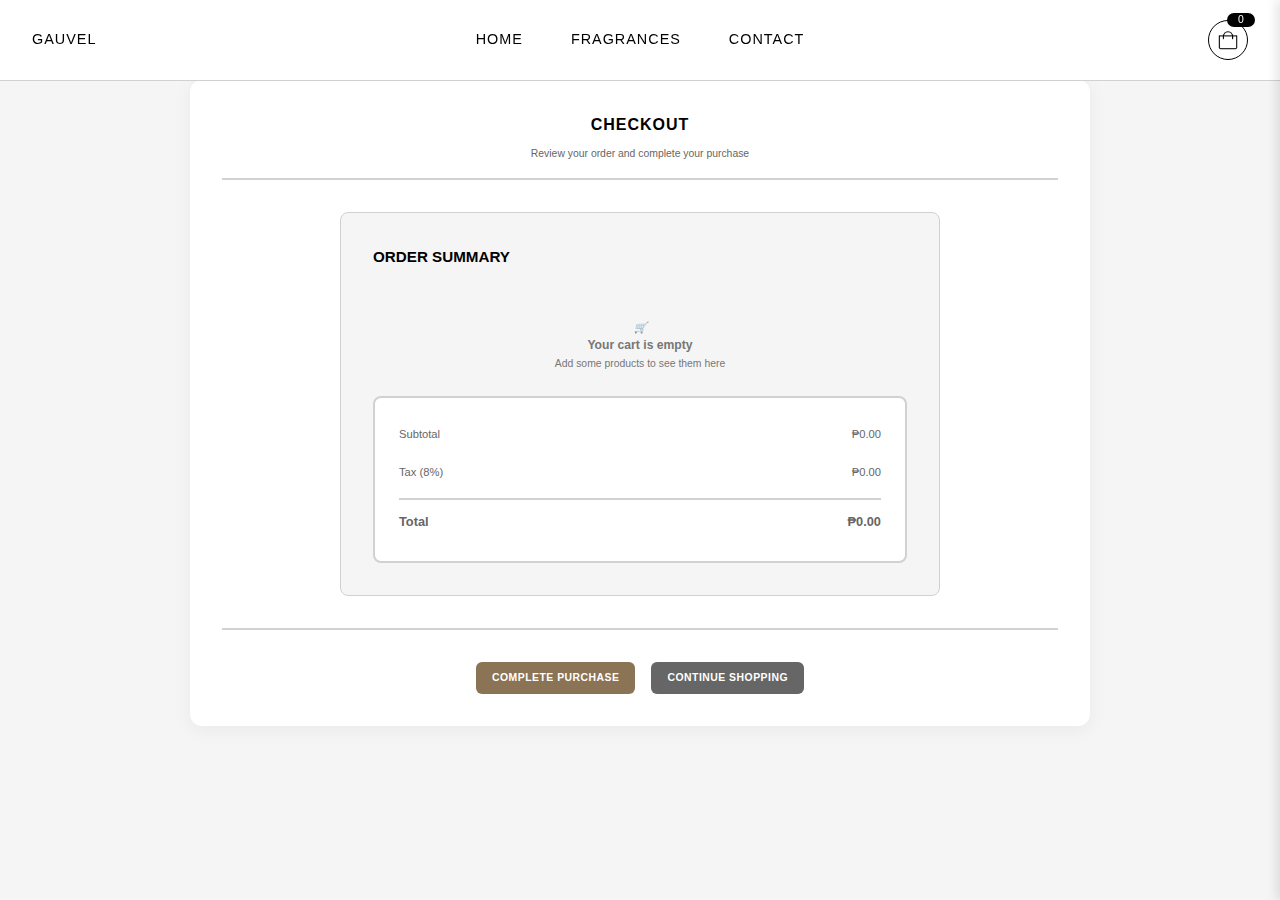
<file: checkout.html>
<!DOCTYPE html>
<html lang="en">
<head>
  <meta charset="UTF-8" />
  <meta name="viewport" content="width=device-width, initial-scale=1.0"/>
  <title>Checkout - GAUVEL</title>
  <link rel="stylesheet" href="styles.css" />
  <style>
    :root {
      --color-white: #ffffff;
      --color-black: #000000;
      --color-grey-light: #f5f5f5;
      --color-grey-medium: #d1d1d1;
      --color-grey-dark: #666666;
      --color-beige: #f4f1eb;
      --color-brown: #8b7355;
      --font-primary: 'Inter', sans-serif;
      --font-mono: 'JetBrains Mono', monospace;
    }

    body {
      font-family: var(--font-primary);
      background-color: var(--color-grey-light);
      color: var(--color-grey-dark);
      line-height: 1.6;
      margin-top: 80px;
      font-size: 0.65rem;
    }

    .checkout-container {
      max-width: 900px;
      margin: 2rem auto;
      padding: 2rem;
      background: var(--color-white);
      border-radius: 12px;
      box-shadow: 0 4px 20px rgba(0, 0, 0, 0.05);
    }

    .checkout-header {
      text-align: center;
      margin-bottom: 2rem;
      padding-bottom: 1rem;
      border-bottom: 2px solid var(--color-grey-medium);
    }

    .checkout-header h1 {
      font-size: 1rem;
      font-weight: 600;
      color: var(--color-black);
      margin-bottom: 0.5rem;
      text-transform: uppercase;
      letter-spacing: 1px;
    }

    .order-summary {
      background: var(--color-grey-light);
      padding: 2rem;
      border-radius: 8px;
      border: 1px solid var(--color-grey-medium);
      max-width: 600px;
      margin: 0 auto;
    }

    .order-summary h2 {
      font-size: 0.95rem;
      color: var(--color-black);
      margin-bottom: 1.5rem;
      text-transform: uppercase;
      font-weight: 600;
    }

    .summary-item {
      display: flex;
      align-items: center;
      padding: 1.5rem 0;
      border-bottom: 1px solid var(--color-grey-medium);
    }

    .summary-item:last-child {
      border-bottom: none;
    }

    .item-details {
      display: flex;
      align-items: center;
      flex: 1;
      gap: 1rem;
    }

    .item-image {
      width: 80px;
      height: 80px;
      background: var(--color-white);
      border-radius: 8px;
      display: flex;
      align-items: center;
      justify-content: center;
      border: 1px solid var(--color-grey-medium);
      overflow: hidden;
    }

    .item-image img {
      width: 100%;
      height: 100%;
      object-fit: cover;
    }

    .item-info h3 {
      color: var(--color-black);
      margin-bottom: 0.25rem;
      font-weight: 500;
      font-size: 0.75rem;
    }

    .item-info p {
      color: var(--color-grey-dark);
      font-size: 0.65rem;
      margin-bottom: 0.25rem;
    }

    .item-price {
      font-size: 0.75rem;
      font-weight: 600;
      color: var(--color-black);
    }

    .total-section {
      background: var(--color-white);
      padding: 1.5rem;
      border-radius: 8px;
      border: 2px solid var(--color-grey-medium);
      margin-top: 1.5rem;
    }

    .total-row {
      display: flex;
      justify-content: space-between;
      margin-bottom: 0.75rem;
      padding: 0.25rem 0;
      font-size: 0.7rem;
    }

    .total-row:last-child {
      margin-bottom: 0;
      padding-top: 0.75rem;
      border-top: 2px solid var(--color-grey-medium);
      font-weight: 600;
      font-size: 0.8rem;
    }

    .checkout-actions {
      display: flex;
      gap: 1rem;
      justify-content: center;
      margin-top: 2rem;
      padding-top: 2rem;
      border-top: 2px solid var(--color-grey-medium);
    }

    .checkout-btn,
    .continue-shopping {
      padding: 0.5rem 1rem;
      border: none;
      border-radius: 6px;
      font-size: 0.65rem;
      font-weight: 600;
      text-transform: uppercase;
      letter-spacing: 0.5px;
      transition: all 0.3s ease;
      min-width: 140px;
      cursor: pointer;
      text-decoration: none;
    }

    .checkout-btn {
      background: var(--color-brown);
      color: var(--color-white);
    }

    .continue-shopping {
      background: var(--color-grey-dark);
      color: var(--color-white);
    }

    .checkout-btn:hover {
      background: #7a634a;
      transform: translateY(-2px);
    }

    .continue-shopping:hover {
      background: #4f4f4f;
      transform: translateY(-2px);
    }

    @media (max-width: 768px) {
      .checkout-container {
        margin: 1rem;
        padding: 1rem;
      }

      .checkout-actions {
        flex-direction: column;
        align-items: center;
      }
    }
  </style>
</head>
<body>
   <!-- Navigation -->
	<nav class="navbar">
		<div class="navbar__container">
			<a href="index.html" class="navbar__logo uppercase">GAUVEL</a>
			<ul class="navbar__menu">
				<li><a href="#home" class="navbar__links uppercase">Home</a></li>
				<li><a href="products.html" class="navbar__links uppercase">Fragrances</a></li>
				<li><a href="contact.html" class="navbar__links uppercase">Contact</a></li>
			</ul>
			<div class="navbar__actions">
				<a href="signup.html" class="auth-button uppercase" id="authButton">Sign In/Sign Up</a>
				<button id="cartButton" class="cart-button" onclick="openCart()">
					<img src="cart.png" alt="cart" />
					<span id="cartCount" class="cart-count">0</span>
				</button>
			</div>
		</div>
	</nav>

	<!-- Cart Panel -->
	<div id="cartOverlay" onclick="closeCart()"></div>
	<div class="cart-panel">
		<h2 class="cart-title">Shopping Cart</h2>
		<div class="cart-content"></div>
		<div class="cart-actions">
			<!-- FIXED BUTTON -->
			<button class="checkout-btn-mini" id="checkoutButton">CHECKOUT</button>
		</div>
		<button class="cart-close-btn" onclick="closeCart()">×</button>
	</div>
  
  <div class="checkout-container">
    <div class="checkout-header">
      <h1>Checkout</h1>
      <p>Review your order and complete your purchase</p>
    </div>

    <div class="checkout-content">
      <div class="order-summary">
        <h2>Order Summary</h2>
        <div id="order-items"></div>
        <div class="total-section">
          <div class="total-row">
            <span class="total-label">Subtotal</span>
            <span class="total-value" id="subtotal">₱0.00</span>
          </div>
          <div class="total-row">
            <span class="total-label">Tax (8%)</span>
            <span class="total-value" id="tax">₱0.00</span>
          </div>
          <div class="total-row">
            <span class="total-label">Total</span>
            <span class="total-value" id="total">₱0.00</span>
          </div>
        </div>
      </div>
    </div>

    <div class="checkout-actions">
      <button class="checkout-btn" onclick="processPayment()">Complete Purchase</button>
      <a href="products.html" class="continue-shopping">Continue Shopping</a>
    </div>
  </div>

  <script>
    function processPayment() {
      const btn = document.querySelector('.checkout-btn');
      const originalText = btn.textContent;
      btn.textContent = 'Processing...';
      btn.disabled = true;

      setTimeout(() => {
        alert('Thank you for your purchase! Your order has been confirmed.');
        localStorage.removeItem('cart'); // clear cart
        btn.textContent = originalText;
        btn.disabled = false;
        window.location.href = 'index.html';
      }, 2000);
    }

    function populateOrderSummary() {
      const orderItems = document.getElementById('order-items');
      const cart = JSON.parse(localStorage.getItem('cart')) || [];

      if (cart.length === 0) {
        orderItems.innerHTML = `
          <div class="empty-cart">
            <i>🛒</i>
            <h3>Your cart is empty</h3>
            <p>Add some products to see them here</p>
          </div>
        `;
        return;
      }

      let subtotal = 0;

      cart.forEach(product => {
        const itemDiv = document.createElement('div');
        itemDiv.className = 'summary-item';
        const totalPrice = product.price * product.quantity;
        subtotal += totalPrice;

        itemDiv.innerHTML = `
          <div class="item-details">
            <div class="item-image">
              ${product.image ? `<img src="${product.image}" alt="${product.name}">` : '<i>🧴</i>'}
            </div>
            <div class="item-info">
              <h3>${product.name}</h3>
              <p>Size: ${product.size}</p>
              <p>Qty: ${product.quantity}</p>
            </div>
          </div>
          <div class="item-price">₱${totalPrice.toFixed(2)}</div>
        `;

        orderItems.appendChild(itemDiv);
      });

      const tax = subtotal * 0.08;
      const total = subtotal + tax;

      document.getElementById('subtotal').textContent = `₱${subtotal.toFixed(2)}`;
      document.getElementById('tax').textContent = `₱${tax.toFixed(2)}`;
      document.getElementById('total').textContent = `₱${total.toFixed(2)}`;
    }

    document.addEventListener('DOMContentLoaded', populateOrderSummary);
  </script>
</body>
</html>
</file>
<file: styles.css>
:root {
    --color-white: #ffffff;
    --color-black: #000000;
    --color-grey-light: #f5f5f5;
    --color-grey-medium: #d1d1d1;
    --color-grey-dark: #666666;
    --color-beige: #f4f1eb;
    --color-brown: #8b7355;
    --font-primary: 'Inter', sans-serif;
    --font-mono: 'JetBrains Mono', monospace;
}

* {
    margin: 0;
    padding: 0;
    box-sizing: border-box;
}

body {
    font-family: var(--font-primary);
    font-weight: 300;
    line-height: 1.6;
    color: var(--color-black);
    background: var(--color-white);
}

/* Typography */
.mono {
    font-family: var(--font-mono);
    font-weight: 300;
    letter-spacing: 0.5px;
}

.uppercase {
    text-transform: uppercase;
    letter-spacing: 2px;
}

/* Navigation */
.navbar {
    position: fixed;
    top: 0;
    width: 100%;
    background: rgba(255, 255, 255, 0.95);
    backdrop-filter: blur(10px);
    z-index: 1000;
    border-bottom: 1px solid var(--color-grey-medium);
}

.navbar__container {
    max-width: 1400px;
    margin: 0 auto;
    padding: 0 2rem;
    display: grid;
    grid-template-columns: 1fr auto 1fr;
    justify-content: space-between;
    align-items: center;
    height: 80px;
}

.navbar__logo {
    font-family: var(--font-primary); 
    font-size: 0.9rem; 
    font-weight: 300;
    letter-spacing: 1px;
    color: var(--color-black);
    text-decoration: none;
    text-transform: uppercase; 
    align-items: left;
}

.navbar__menu {
    display: flex;
    list-style: none;
    align-items: center;
    gap: 3rem;
    justify-content: center;
}

.navbar__links {
    color: var(--color-black);
    text-decoration: none;
    font-size: 0.9rem;
    font-weight: 300;
    letter-spacing: 1px;
    transition: color 0.3s ease;
    cursor: pointer;
}

.navbar__links:hover {
    color: var(--color-brown);
}

.navbar__actions {
    display: flex;
    justify-self: end;
    align-items: center;
    gap: 1rem;
}

/* Mobile Menu Toggle */
.navbar__toggle {
    display: none;
    flex-direction: column;
    cursor: pointer;
    padding: 0.5rem;
    background: none;
    border: none;
    z-index: 1002;
}

.navbar__toggle span {
    width: 25px;
    height: 2px;
    background: var(--color-black);
    margin: 2px 0;
    transition: 0.3s;
}

.navbar__toggle.active span:nth-child(1) {
    transform: rotate(45deg) translate(5px, 5px);
}

.navbar__toggle.active span:nth-child(2) {
    opacity: 0;
}

.navbar__toggle.active span:nth-child(3) {
    transform: rotate(-45deg) translate(7px, -6px);
}

/* Mobile Menu Overlay */
.navbar__overlay {
    position: fixed;
    top: 0;
    left: 0;
    width: 100%;
    height: 100%;
    background: rgba(0, 0, 0, 0.5);
    z-index: 1000;
    opacity: 0;
    visibility: hidden;
    transition: all 0.3s ease;
}

.navbar__overlay.active {
    opacity: 1;
    visibility: visible;
}

/* Mobile Menu Panel */
.navbar__mobile-menu {
    position: fixed;
    top: 0;
    left: -350px;
    width: 350px;
    height: 100%;
    background: var(--color-white);
    z-index: 1001;
    padding: 2rem;
    transition: left 0.3s ease;
    box-shadow: 2px 0 10px rgba(0, 0, 0, 0.1);
    overflow-y: auto;
}

.navbar__mobile-menu.active {
    left: 0;
}

.navbar__mobile-header {
    display: flex;
    justify-content: space-between;
    align-items: center;
    margin-bottom: 2rem;
    padding-bottom: 1rem;
    border-bottom: 1px solid var(--color-grey-medium);
}

.navbar__mobile-logo {
    font-family: var(--font-primary);
    font-size: 1rem;
    font-weight: 300;
    letter-spacing: 1px;
    color: var(--color-black);
    text-decoration: none;
    text-transform: uppercase;
}

.navbar__mobile-close {
    background: none;
    border: none;
    font-size: 1.8rem;
    cursor: pointer;
    padding: 0.5rem;
    color: var(--color-black);
    line-height: 1;
}

.navbar__mobile-links {
    list-style: none;
    padding: 0;
    margin: 0;
}

.navbar__mobile-links li {
    margin-bottom: 0.5rem;
}

.navbar__mobile-links a {
    color: var(--color-black);
    text-decoration: none;
    font-size: 1.2rem;
    font-weight: 300;
    letter-spacing: 1px;
    display: block;
    padding: 1.2rem 0;
    border-bottom: 1px solid var(--color-grey-light);
    transition: color 0.3s ease;
}

.navbar__mobile-links a:hover {
    color: var(--color-brown);
}

.navbar__mobile-actions {
    margin-top: 2rem;
    padding-top: 2rem;
    border-top: 1px solid var(--color-grey-medium);
}

.navbar__mobile-actions .auth-button {
    width: 100%;
    margin-bottom: 1rem;
    text-align: center;
    display: block;
    font-size: 1rem;
    padding: 1rem;
}

.auth-button {
    background: transparent;
    border: 1px solid var(--color-black);
    color: var(--color-black);
    padding: 0.5rem 1rem;
    font-size: 0.8rem;
    cursor: pointer;
    transition: all 0.3s ease;
    text-decoration: none;
}

.auth-button:hover {
    background: var(--color-black);
    color: white;
}

.cart-button {
    background: none;
    border: 1px solid var(--color-black);
    color: var(--color-black);
    width: 40px;
    height: 40px;
    border-radius: 50%;
    display: flex;
    align-items: center;
    justify-content: center;
    cursor: pointer;
    transition: all 0.3s ease;
    position: relative;
    padding: 8px;
}

.cart-button img {
    width: 100%;
    height: 100%;
    object-fit: contain;
}

.cart-button:hover {
    background: var(--color-black);
    color: var(--color-white);
}

.cart-button:hover img {
    filter: invert(1);
}

.cart-count {
    position: absolute;
    top: -8px;
    right: -8px;
    background: var(--color-black);
    color: var(--color-white);
    border-radius: 50%;
    width: 18px;
    height: 18px;
    font-size: 0.7rem;
    display: flex;
    align-items: center;
    justify-content: center;
    font-family: var(--font-mono);
}

/* Sections */
section {
    min-height: 100vh;
    padding: 120px 2rem 80px;
    position: relative;
}

#home {
    background-image: url('DSCF0818.JPG');
    background-size: cover;
    background-position: center;
    background-repeat: no-repeat;
    z-index: 1;
    position: fixed;
    top: 0;
    left: 0;
    width: 100%;
    height: 100vh;
    pointer-events: none;
}

#about {
    background-color: var(--color-white);
    z-index: 2;
    position: relative;
    margin-top: 100vh;
}

.products, .contact {
    background-color: #EFEFEF;
    z-index: 2;
    position: relative;
}

/* Hero Section */
.hero {
    display: flex;
    align-items: center;
    justify-content: center;
    text-align: center;
    background: var(--color-beige);
    position: relative;
}

.hero__content {
    max-width: 800px;
}

.hero__subtitle {
    font-family: var(--font-mono);
    font-size: 0.9rem;
    color: #000000;
    margin-bottom: 1rem;
    letter-spacing: 1px;
}

.hero__title {
    font-size: 4rem;
    font-weight: 300;
    margin-bottom: 2rem;
    letter-spacing: -1px;
    line-height: 1.1;
}

.hero__description {
    font-family: var(--font-mono);
    font-size: 1.1rem;
    color: #000000;
    margin-bottom: 3rem;
    max-width: 600px;
    margin-left: auto;
    margin-right: auto;
}

.cta-button {
    display: inline-block;
    border: 1px solid var(--color-black);
    color: var(--color-black);
    padding: 1rem 2rem;
    text-decoration: none;
    font-size: 0.9rem;
    letter-spacing: 1px;
    transition: all 0.3s ease;
    background: transparent;
}

.cta-button:hover {
    background: var(--color-black);
    color: var(--color-white);
}

/* Products Section */
.products {
    background: var(--color-white);
}

.products__header {
    text-align: center;
    margin-bottom: 4rem;
}

.products__subtitle {
    font-family: var(--font-mono);
    font-size: 0.9rem;
    color: var(--color-grey-dark);
    margin-bottom: 1rem;
    letter-spacing: 1px;
}

.products__title {
    font-size: 2.5rem;
    font-weight: 300;
    margin-bottom: 2rem;
}

.products__grid {
    display: grid;
    grid-template-columns: repeat(auto-fit, minmax(350px, 1fr));
    gap: 3rem;
}

.product__card {
    border: 1px solid var(--color-grey-medium);
    background: var(--color-white);
    transition: all 0.3s ease;
    position: relative;
}

.product__card:hover {
    border-color: var(--color-black);
}

.product__image {
    height: 400px;
    background: var(--color-grey-light);
    display: flex;
    align-items: center;
    justify-content: center;
    font-family: var(--font-mono);
    font-size: 0.9rem;
    color: var(--color-grey-dark);
    letter-spacing: 1px;
}

.product__content {
    padding: 2rem;
}

.product__name {
    font-family: var(--font-mono);
    font-size: 1.1rem;
    font-weight: 400;
    margin-bottom: 0.5rem;
    letter-spacing: 1px;
}

.product__price {
    font-size: 1rem;
    color: var(--color-grey-dark);
    margin-bottom: 1rem;
}

.product__description {
    font-size: 0.9rem;
    color: var(--color-grey-dark);
    margin-bottom: 2rem;
    line-height: 1.7;
}

.product__notes {
    font-family: var(--font-mono);
    font-size: 0.8rem;
    color: var(--color-grey-dark);
    margin-bottom: 2rem;
    opacity: 0.8;
}

.add-to-cart {
    width: 100%;
    border: 1px solid var(--color-black);
    background: transparent;
    color: var(--color-black);
    padding: 0.75rem;
    font-size: 0.9rem;
    letter-spacing: 1px;
    cursor: pointer;
    transition: all 0.3s ease;
}

.add-to-cart:hover {
    background: var(--color-black);
    color: var(--color-white);
}

/* Cart Panel */
#cartOverlay {
    position: fixed;
    top: 0;
    left: 0;
    width: 100%;
    height: 100%;
    background: rgba(0, 0, 0, 0.4);
    display: none;
    z-index: 2000;
}

.cart-panel {
    position: fixed;
    right: -400px;
    top: 0;
    height: 100%;
    width: 400px;
    background: #fff;
    box-shadow: -4px 0 10px rgba(0, 0, 0, 0.1);
    transition: right 0.3s ease;
    z-index: 2001;
    padding: 24px;
    display: flex;
    flex-direction: column;
}

.cart-panel.open {
    right: 0;
}

.cart-header {
    padding: 25px;
    background: white;
    border-bottom: 1px solid #e0e0e0;
    display: flex;
    justify-content: space-between;
    align-items: center;
}

.cart-title {
    font-family: 'Inter', sans-serif;
    font-weight: 500;
    font-size: 20px;
    margin-bottom: 20px;
}

.close-cart {
    background: none;
    border: none;
    font-size: 28px;
    cursor: pointer;
    color: #666;
    padding: 0;
    width: 30px;
    height: 30px;
    display: flex;
    align-items: center;
    justify-content: center;
}

.cart-content {
    flex-grow: 1;
    overflow-y: auto;
    font-size: 14px;
    color: #333;
}

.cart-item-mini {
    display: flex;
    justify-content: space-between;
    align-items: center;
    margin-bottom: 16px;
}

.item-info h4 {
    margin: 0;
    font-size: 16px;
}

.item-info p {
    margin: 0;
    font-size: 13px;
    color: #666;
}

.item-price-qty .price {
    font-weight: 500;
    text-align: right;
}

.item-price-qty .qty {
    font-size: 12px;
    color: #999;
    text-align: right;
}

.cart-actions {
    display: flex;
    flex-direction: column;
    gap: 12px;
}

.view-cart-btn, .checkout-btn-mini {
    width: 100%;
    padding: 15px;
    border: none;
    cursor: pointer;
    font-size: 12px;
    text-transform: uppercase;
    letter-spacing: 1px;
    margin-bottom: 10px;
    transition: all 0.2s ease;
}

.view-full-cart-btn,
.checkout-btn-mini {
    padding: 12px;
    border: none;
    font-weight: 600;
    cursor: pointer;
    font-size: 14px;
}

.view-full-cart-btn {
    background-color: white;
    color: #333;
    border: 1px solid #ccc;
}

.checkout-btn-mini {
    background-color: #333;
    color: white;
}

.checkout-btn-mini:disabled {
    background-color: #ccc;
    cursor: not-allowed;
}

.cart-close-btn {
    position: absolute;
    top: 12px;
    right: 12px;
    background: none;
    border: none;
    font-size: 24px;
    cursor: pointer;
}

.checkout-btn-mini:hover {
    background: #000;
}

.empty-cart {
    text-align: center;
    margin-top: 50px;
    font-weight: 400;
    color: #777;
}

/* About Section */
.about {
    background: var(--color-beige);
}

.about__content {
    display: grid;
    grid-template-columns: 1fr 1fr;
    gap: 4rem;
    align-items: center;
}

.about__text {
    max-width: 500px;
}

.about__subtitle {
    font-family: var(--font-mono);
    font-size: 0.9rem;
    color: var(--color-grey-dark);
    margin-bottom: 1rem;
    letter-spacing: 1px;
}

.about__title {
    font-size: 2.5rem;
    font-weight: 300;
    margin-bottom: 2rem;
    line-height: 1.2;
}

.about__description {
    font-size: 1rem;
    color: var(--color-grey-dark);
    margin-bottom: 2rem;
    line-height: 1.8;
}

.about__manifesto {
    background: var(--color-white);
    padding: 2rem;
    border-left: 3px solid var(--color-black);
}

.manifesto__title {
    font-family: var(--font-mono);
    font-size: 0.9rem;
    margin-bottom: 1rem;
    letter-spacing: 1px;
}

.manifesto__text {
    font-size: 0.9rem;
    color: var(--color-grey-dark);
    line-height: 1.7;
    font-style: italic;
}

/* Contact Section */
.contact {
    background: var(--color-white);
    overflow-x: hidden;
}

.contact__info h2 {
    font-size: 2.5rem;
    font-weight: 300;
    margin-bottom: 2rem;
    text-align: center;
}

.contact__details {
    text-align: center;
}

.contact__detail {
    margin-bottom: 1.5rem;
}

.contact__label {
    font-family: var(--font-mono);
    font-size: 0.8rem;
    color: var(--color-grey-dark);
    margin-bottom: 0.5rem;
    letter-spacing: 1px;
}

.contact__value {
    font-size: 1rem;
}

/* Auth & Profile Styles */
.auth-button {
    background: none;
    border: 1px solid rgba(0, 0, 0, 0.2);
    padding: 12px 24px;
    font-size: 11px;
    font-weight: 500;
    letter-spacing: 1px;
    color: #1a1a1a;
    cursor: pointer;
    transition: all 0.3s ease;
    text-decoration: none;
    text-transform: uppercase;
}

.auth-button:hover {
    background: #1a1a1a;
    color: white;
}

.profile-button {
    background: none;
    border: 1px solid rgba(0, 0, 0, 0.2);
    padding: 12px 24px;
    font-size: 11px;
    font-weight: 500;
    letter-spacing: 1px;
    color: #1a1a1a;
    cursor: pointer;
    transition: all 0.3s ease;
    text-decoration: none;
    display: flex;
    align-items: center;
    gap: 8px;
    text-transform: uppercase;
}

.profile-button:hover {
    background: #1a1a1a;
    color: white;
}

#authButton {
    opacity: 0;
    pointer-events: none;
    transition: opacity 0.2s ease;
}

#authButton.loaded {
    opacity: 1;
    pointer-events: auto;
}

.checkout-btn-mini {
    display: inline-flex;
    padding: 0.75rem 1.5rem;
    align-items: center; 
    background-color: #000;
    color: #fff;
    border: none;
    text-transform: uppercase;
    cursor: pointer;
    text-decoration: none; 
    border-radius: 6px;
    text-decoration: none;
}

.cart-count {
    all: unset;
    font-family: 'Inter', sans-serif;
    font-size: 0.65rem;
    font-weight: 500;
    background: black;
    color: white;
    border-radius: 999px;
    padding: 2px 6px;
    display: inline-block;
    text-align: center;
    line-height: 1;
    min-width: 16px;
    position: absolute;
    top: -8px;
    right: -8px;
}

/* Enhanced Mobile Responsive Design */

/* Large tablets and small desktops */
@media (max-width: 1024px) {
    .navbar__container {
        padding: 0 1.5rem;
    }
    
    .products__grid {
        grid-template-columns: repeat(auto-fit, minmax(300px, 1fr));
        gap: 2rem;
    }
    
    .hero__title {
        font-size: 3.5rem;
    }
    
    .about__content {
        gap: 3rem;
    }
}

/* Tablets */
@media (max-width: 768px) {
    .navbar__container {
        padding: 0 1rem;
        height: 70px;
        display: flex;
        justify-content: space-between;
        align-items: center;
    }
    
    .navbar__logo {
        font-size: 1rem;
        order: 2;
    }

    .navbar__toggle {
        display: flex;
        order: 1;
    }

    .navbar__menu {
        display: none;
    }

    .navbar__actions {
        order: 3;
        display: flex;
        gap: 0.5rem;
    }
    
    .navbar__actions .auth-button {
        display: inline-block;
        padding: 8px 16px;
        font-size: 0.7rem;
    }
    
    .cart-button {
        width: 40px;
        height: 40px;
    }

    section {
        padding: 100px 1rem 60px;
    }

    .hero__title {
        font-size: 3rem;
    }
    
    .hero__subtitle {
        font-size: 1rem;
    }
    
    .hero__description {
        font-size: 1.2rem;
    }
    
    .cta-button {
        padding: 1rem 1.8rem;
        font-size: 1rem;
    }

    .products__grid {
        grid-template-columns: 1fr;
        gap: 2rem;
    }
    
    .products__title {
        font-size: 2.2rem;
    }
    
    .product__image {
        height: 300px;
    }
    
    .product__content {
        padding: 1.5rem;
    }

    .about__content {
        grid-template-columns: 1fr;
        gap: 2rem;
    }
    
    .about__title {
        font-size: 2.2rem;
    }
    
    .about__manifesto {
        padding: 1.5rem;
    }

    .contact__info h2 {
        font-size: 2.2rem;
    }
    
    .cart-panel {
        width: 380px;
    }
}

/* Mobile phones */
@media (max-width: 600px) {
    .navbar__container {
        padding: 0 1rem;
        height: 70px;
        display: flex;
        justify-content: space-between;
        align-items: center;
    }
    
    .navbar__logo {
        font-size: 1rem;
        order: 2;
    }
    
    .navbar__toggle {
        display: flex;
        order: 1;
    }

    .navbar__menu {
        display: none;
    }

    .navbar__actions {
        order: 3;
        display: flex;
        gap: 0.5rem;
    }
    
    .navbar__actions .auth-button {
        display: inline-block;
        padding: 8px 12px;
        font-size: 0.7rem;
    }
    
    .cart-button {
        width: 40px;
        height: 40px;
    }
    
    .cart-count {
        font-size: 0.7rem;
        width: 16px;
        height: 16px;
        top: -6px;
        right: -6px;
    }

    .navbar__mobile-menu {
        width: 320px;
        padding: 2rem;
    }

    .navbar__mobile-links a {
        font-size: 1.3rem;
        padding: 1.3rem 0;
    }

    section {
        padding: 90px 1rem 50px;
        min-height: auto;
    }

    .hero__title {
        font-size: 2.5rem;
        margin-bottom: 1.5rem;
    }
    
    .hero__subtitle {
        font-size: 1rem;
        margin-bottom: 1rem;
    }
    
    .hero__description {
        font-size: 1.1rem;
        margin-bottom: 2.5rem;
    }
    
    .cta-button {
        padding: 1rem 1.5rem;
        font-size: 1rem;
    }

    .products__header {
        margin-bottom: 2rem;
    }
    
    .products__title {
        font-size: 2rem;
    }
    
    .products__subtitle {
        font-size: 1rem;
    }
    
    .products__grid {
        gap: 1.5rem;
    }
    
    .product__image {
        height: 250px;
    }
    
    .product__content {
        padding: 1.2rem;
    }
    
    .product__name {
        font-size: 1.1rem;
    }
    
    .product__description {
        font-size: 1rem;
        margin-bottom: 1rem;
    }
    
    .product__notes {
        font-size: 0.9rem;
        margin-bottom: 1rem;
    }
    
    .add-to-cart {
        padding: 0.8rem;
        font-size: 1rem;
    }

    .about__title {
        font-size: 2rem;
    }
    
    .about__subtitle {
        font-size: 1rem;
    }
    
    .about__description {
        font-size: 1rem;
    }
    
    .about__manifesto {
        padding: 1.2rem;
    }
    
    .manifesto__title {
        font-size: 1rem;
    }
    
    .manifesto__text {
        font-size: 1rem;
    }

    .contact__info h2 {
        font-size: 2rem;
    }
    
    .contact__label {
        font-size: 0.9rem;
    }
    
    .contact__value {
        font-size: 1.1rem;
    }
    
    .cart-panel {
        width: 100%;
        right: -100%;
        padding: 24px;
    }
    
    .cart-title {
        font-size: 20px;
    }
    
    .cart-header {
        padding: 24px;
    }
    
    .item-info h4 {
        font-size: 16px;
    }
    
    .item-info p {
        font-size: 14px;
    }
    
    .view-full-cart-btn,
    .checkout-btn-mini {
        padding: 12px;
        font-size: 14px;
    }
}

/* Extra small phones */
@media (max-width: 480px) {
    .navbar__container {
        padding: 0 0.8rem;
        display: flex;
        justify-content: space-between;
        align-items: center;
    }
    
    .navbar__logo {
        font-size: 0.9rem;
        order: 2;
    }
    
    .navbar__toggle {
        display: flex;
        order: 1;
    }

    .navbar__menu {
        display: none;
    }

    .navbar__actions {
        order: 3;
        display: flex;
        gap: 0.3rem;
    }
    
    .navbar__actions .auth-button {
        display: inline-block;
        padding: 6px 10px;
        font-size: 0.65rem;
    }
    
    .cart-button {
        width: 35px;
        height: 35px;
    }

    .navbar__mobile-menu {
        width: 300px;
        padding: 1.5rem;
    }

    .navbar__mobile-links a {
        font
</file>
